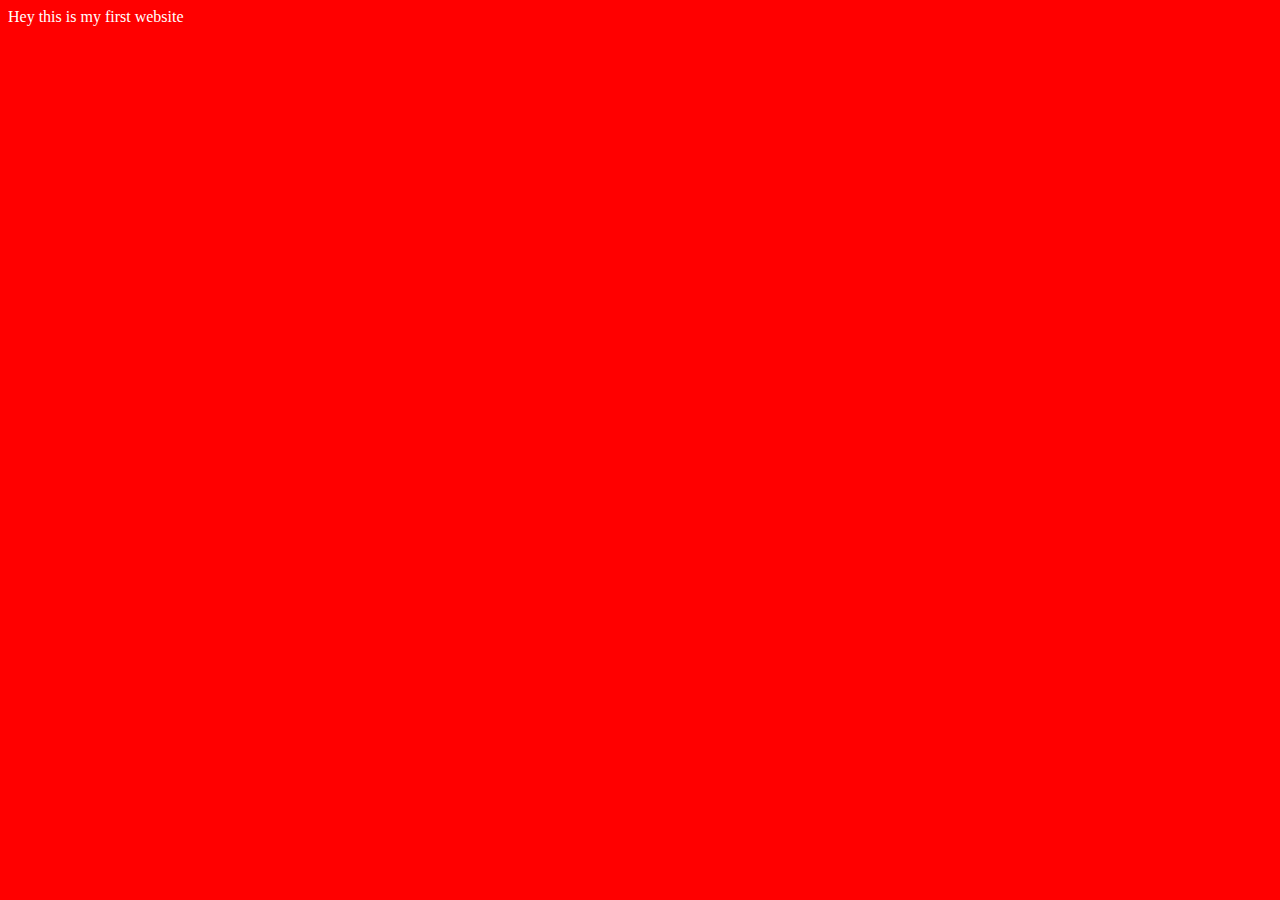
<file: Video 1/index.html>
<!DOCTYPE html>
<html lang="en">
<head>
    <meta charset="UTF-8">
    <meta name="viewport" content="width=device-width, initial-scale=1.0">
    <title>Aishwarya ki first website</title>
    <!-- this is used to LINK css file to exceute the css code in html  -->
    <link rel="stylesheet" href="style.css">
</head>
<body>
    Hey this is my first website
   <script src="script.js"></script>   <!--  this is used to LINK js file to execute the js codein html  -->

   <!-- for note cheatsheets visit codewithharry.com/notes  -->
</body>
</html>
</file>
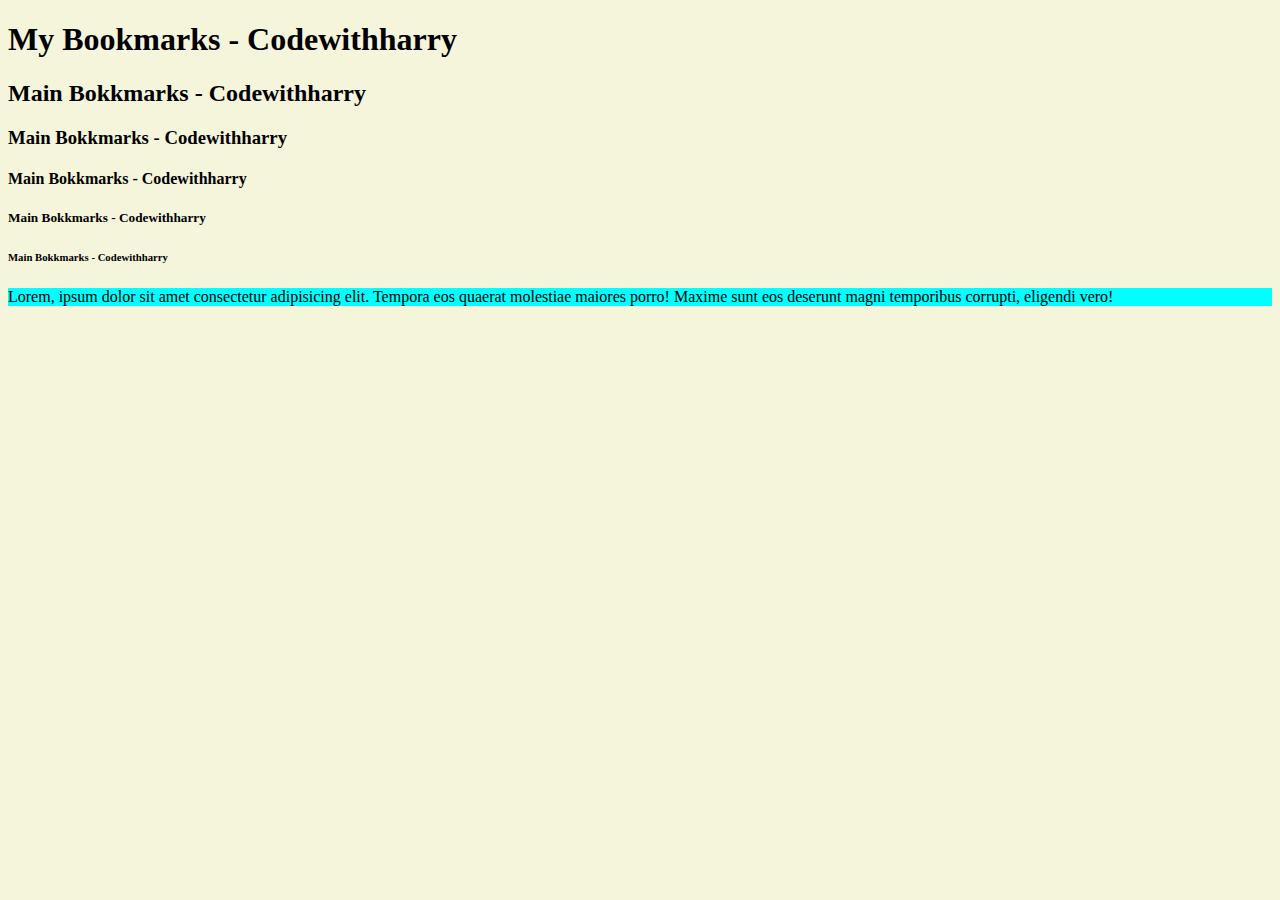
<file: Video 4/index.html>
<!DOCTYPE html>
<html lang="en">
<head>
    <meta charset="UTF-8">
    <meta name="viewport" content="width=device-width, initial-scale=1.0">
    <title>My Bookmarks - Codewithharry</title>
    <link rel="stylesheet" href="style.css">
</head>
<body>
    <!-- HEADING IS DENOTED BY (h) -->
    <h1> My Bookmarks - Codewithharry</h1>  <!--this gives heading to the page  -->
    <h2>Main Bokkmarks - Codewithharry</h2>
    <h3>Main Bokkmarks - Codewithharry</h3>
    <h4>Main Bokkmarks - Codewithharry</h4>
    <h5>Main Bokkmarks - Codewithharry</h5>
    <h6>Main Bokkmarks - Codewithharry</h6>
    <!-- PARAGRAPH IS DENOTED BY (p)    -->
     <!--lorem is used to get  dummy words-->
     <!--style in here is used through js file to color the paragrapgh "it should be used inside the <>"-->
    <p style="background-color: aqua;">Lorem, ipsum dolor sit amet consectetur adipisicing elit. Tempora eos quaerat molestiae maiores porro! Maxime sunt eos deserunt magni temporibus corrupti, eligendi vero!</p> 
    
</body>
</html>
</file>
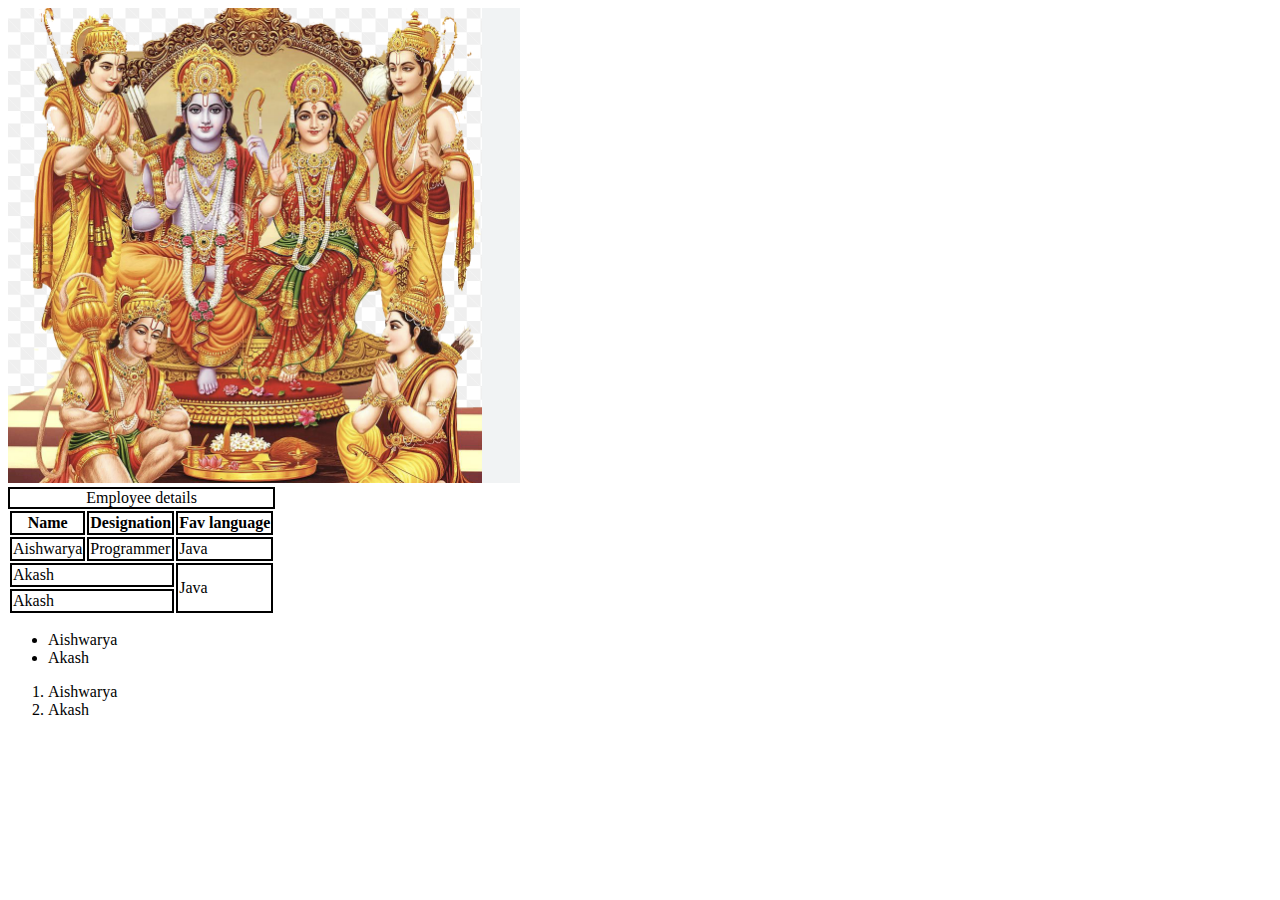
<file: Video 5/index.html>
<!DOCTYPE html>
<html lang="en">

<head>
    <meta charset="UTF-8">
    <meta name="viewport" content="width=device-width, initial-scale=1.0">
    <title>Image</title>
    <link rel="stylesheet" href="style.css">
</head>

<body>
    <img src="SHREE RAM DARBAR.png" alt="RAM DARBAR">
    <!--image is showed using this tag and alt represents alternative tag -->
    <!-- <img width="230" src="SHREE RAM DARBAR.png" alt="RAM DARBAR"> -->
    <!--this image also represents the width similarly we can use for height of the image-->

    <!-- < table tag > -->
    <table>
        <caption>Employee details</caption> <!--this gives us the caption or heading -->
        <tr> <!--tr stands for table row-->
            <th>Name</th> <!--th stands for table heading-->
            <th>Designation</th>
            <th>Fav language</th>
        </tr>
        <tr>
            <td>Aishwarya</td> <!--td stands for table data-->
            <td>Programmer</td>
            <td>Java</td>
        </tr>
        <tr>
            <td colspan="2">Akash</td> <!--colspan  : table cell to spam multiple columns -->
            <td rowspan="2">Java</td>
        </tr>
        <tr>
            <td colspan="2">Akash</td> <!--colspan  : table cell to spam multiple columns -->

        </tr>
    </table>


    <ul> <!--ul represents unordered list-->
        <li>Aishwarya</li>
        <li>Akash</li>
    </ul>

    <ol><!--oredered list-->
        <li>Aishwarya</li>
        <li>Akash</li>
    </ol>
<!-- definition list arranges items in a way similar to a dictionary , with a term followed by its definition denoted by dl -->

</body>

</html>
</file>
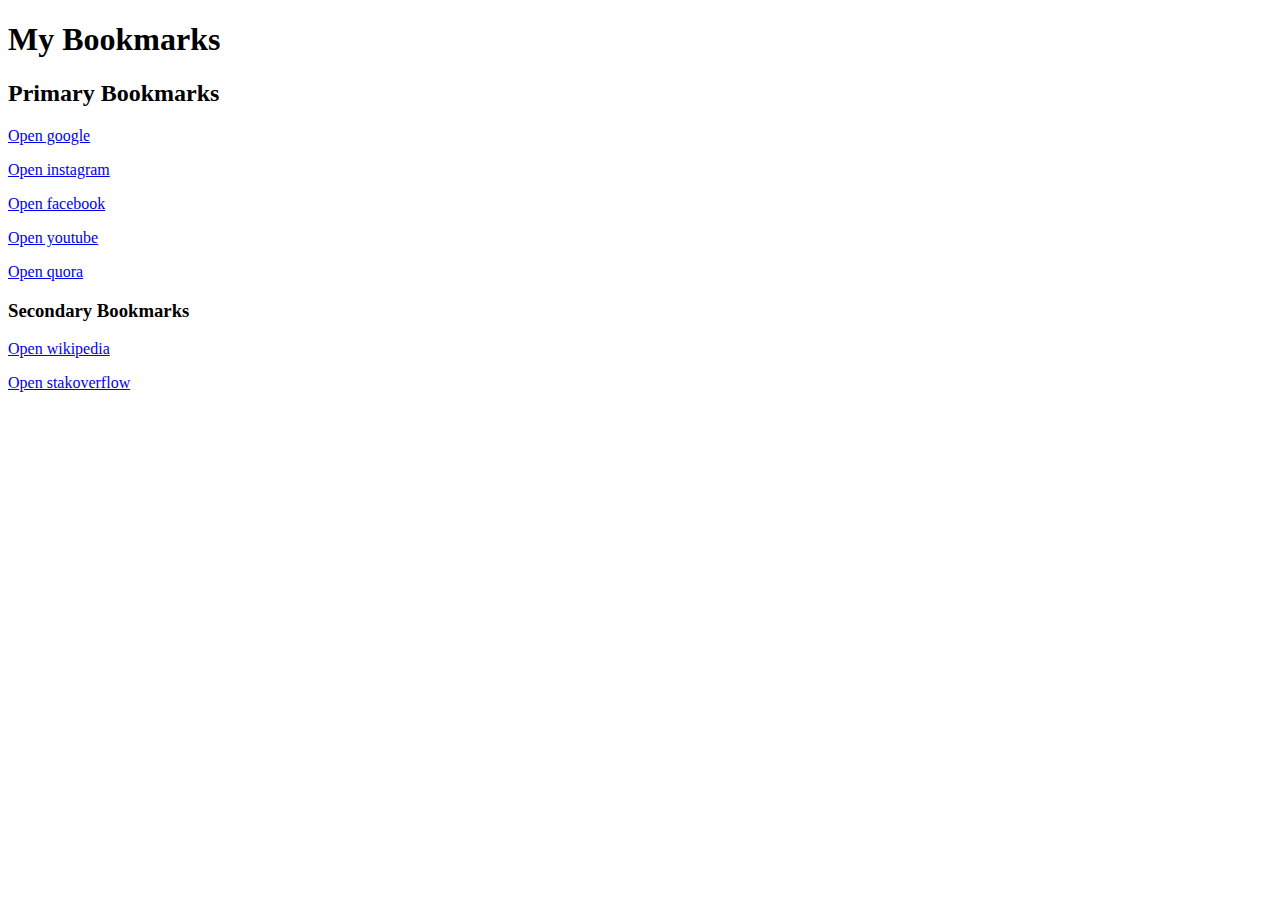
<file: Video 4/Bookmark Mnager.html>
<!DOCTYPE html>
<html lang="en">
<head>
    <meta charset="UTF-8">
    <meta name="viewport" content="width=device-width, initial-scale=1.0">
    <title>Bookmark Manager - Codewithharry </title>
</head>
<body>
    <h1>My Bookmarks</h1>
    <h2>Primary Bookmarks</h2>
    <p><a href="https://www.google.com">Open google </a></p> <!-- "a" Anchor tab is used to direct to a link or website -->
     <!-- <a target="_blank" href="https://www.google.com">Open google </a> here target is used to open the link in a new tab -->
     <p><a target="_blank" href="https://www.instagram.com">Open instagram </a></p>
     <p><a target="_blank" href="https://www.facebook.com">Open facebook</a></p>
     <p><a target="_blank" href="https://www.youtube.com">Open youtube </a></p>
     <p><a target="_blank" href="https://www.quora.com">Open quora </a></p>
    <h3>Secondary Bookmarks</h3>
    <p><a target="_blank" href="https://www.wikipedia.com">Open wikipedia</a></p>
    <p><a target="_blank" href="https://www.stackoverflow.com">Open stakoverflow</a></p>
</body>
</html>
</file>
<file: Video 1/style.css>
body{
    background-color: red;
    color: white;
}
</file>
<file: Video 4/style.css>
body{
    background-color: beige;
}
</file>
<file: Video 5/style.css>
td{
    border: 2px solid black;
}
th{
    border: 2px solid black;
}
caption{
    border: 2px solid black;
}
</file>
